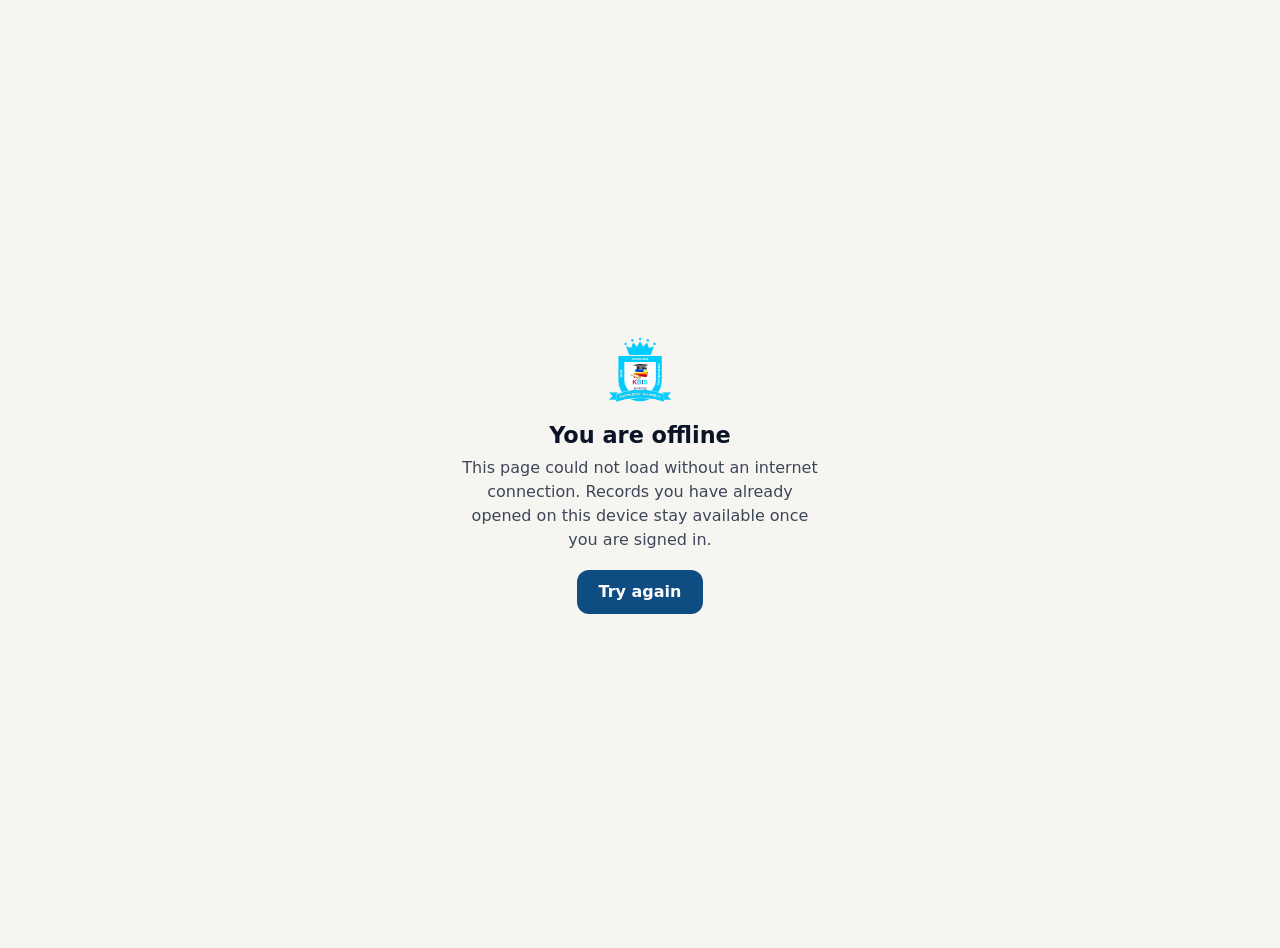
<file: docs/offline.html>
<!doctype html>
<html lang="en">
<head>
<meta charset="UTF-8">
<meta name="viewport" content="width=device-width, initial-scale=1, viewport-fit=cover">
<title>You are offline — KBIS Records</title>
<meta name="robots" content="noindex, nofollow">
<style>
  body{margin:0;min-height:100dvh;display:grid;place-items:center;padding:24px;background:#F6F5F1;color:#0B1426;font-family:system-ui,-apple-system,"Segoe UI",Roboto,sans-serif;text-align:center}
  main{max-width:360px}
  img{width:72px;height:72px;margin-bottom:12px}
  h1{font-size:1.4rem;margin:0 0 8px}
  p{margin:0 0 18px;line-height:1.5;color:#3d4659}
  a{display:inline-block;min-height:44px;line-height:44px;padding:0 22px;border-radius:12px;background:#0F4C81;color:#fff;text-decoration:none;font-weight:600}
  a:focus-visible{outline:3px solid #0F4C81;outline-offset:3px}
</style>
</head>
<body>
<main>
  <img src="img/logo.png" alt="KBIS Schools crest">
  <h1>You are offline</h1>
  <p>This page could not load without an internet connection. Records you have already opened on this device stay available once you are signed in.</p>
  <a href="./">Try again</a>
</main>
</body>
</html>
</file>
